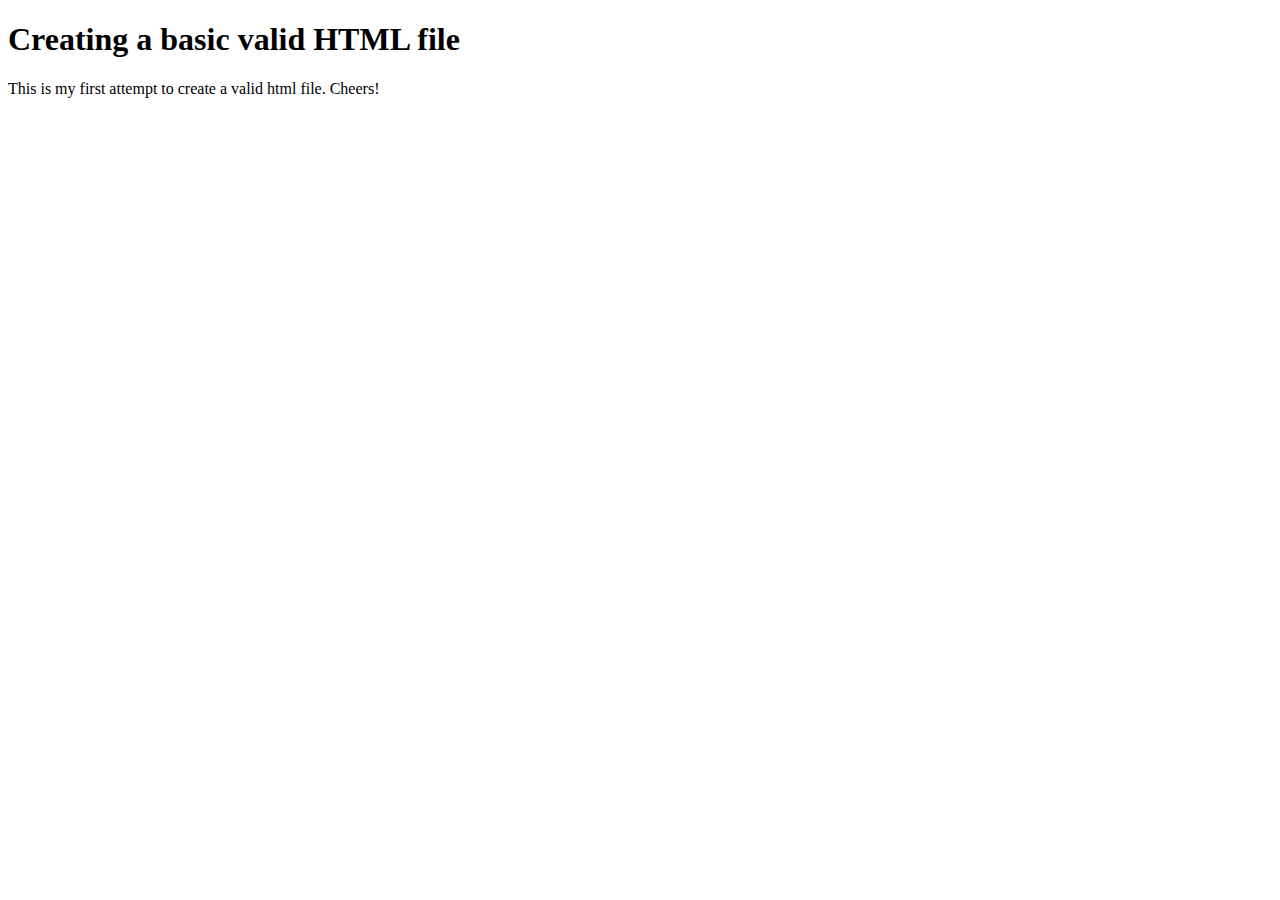
<file: html_basic/base_index.html>
<!DOCTYPE html>
<html lang="en">
<head>
	<title>Structure - Valid HTML file</title>
</head>

<body>
	<h1>Creating a basic valid HTML file</h1>
	<p>
	This is my first attempt to create a valid html file. Cheers!
	</p>
</body>
</html>
</file>
